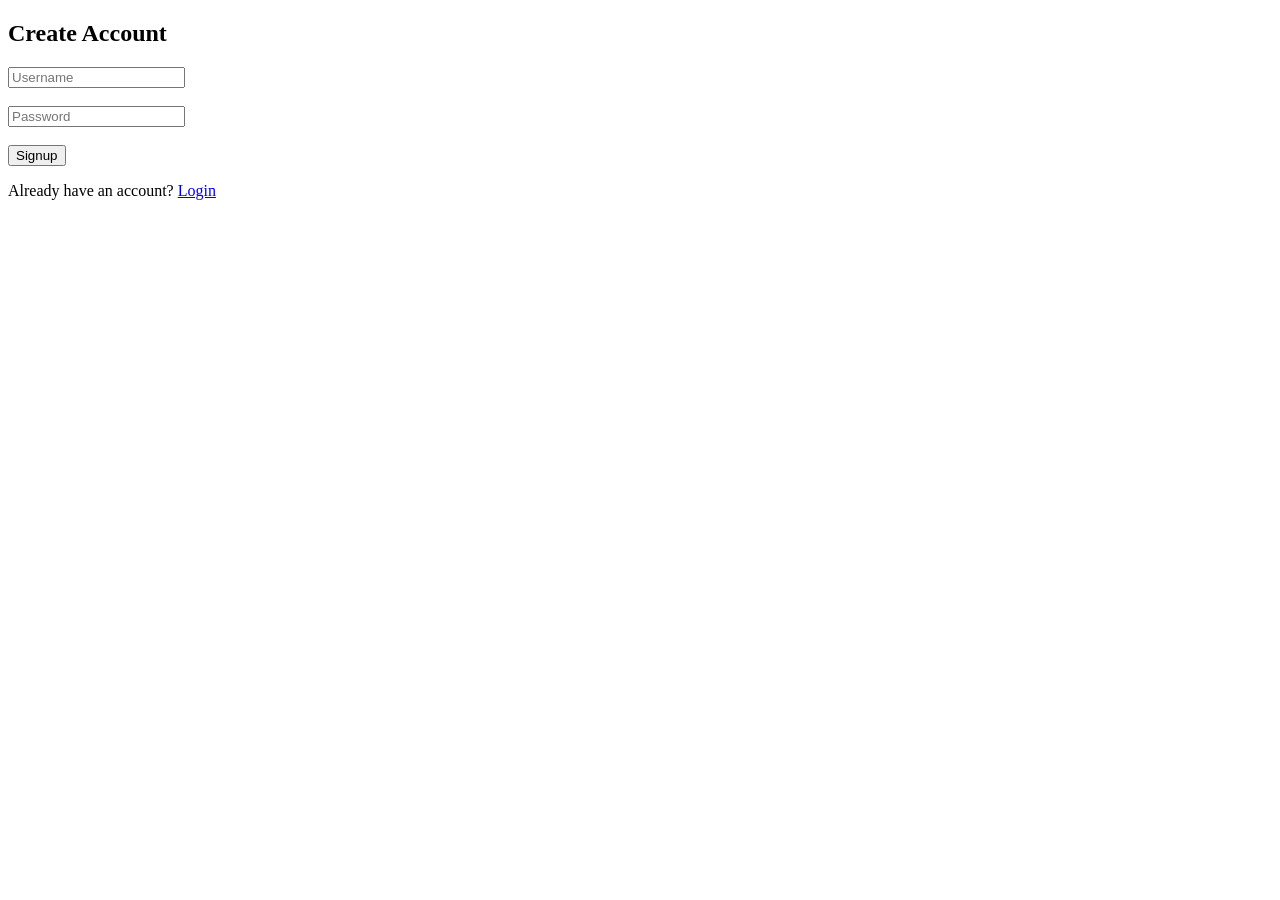
<file: templates/signup.html>
<!DOCTYPE html>
<html>
<head>
    <title>Signup</title>
</head>
<body>
    <h2>Create Account</h2>
    <form method="POST">
        <input type="text" name="username" placeholder="Username" required><br><br>
        <input type="password" name="password" placeholder="Password" required><br><br>
        <button type="submit">Signup</button>
    </form>
    <p>Already have an account? <a href="/login">Login</a></p>
</body>
</html>
</file>
